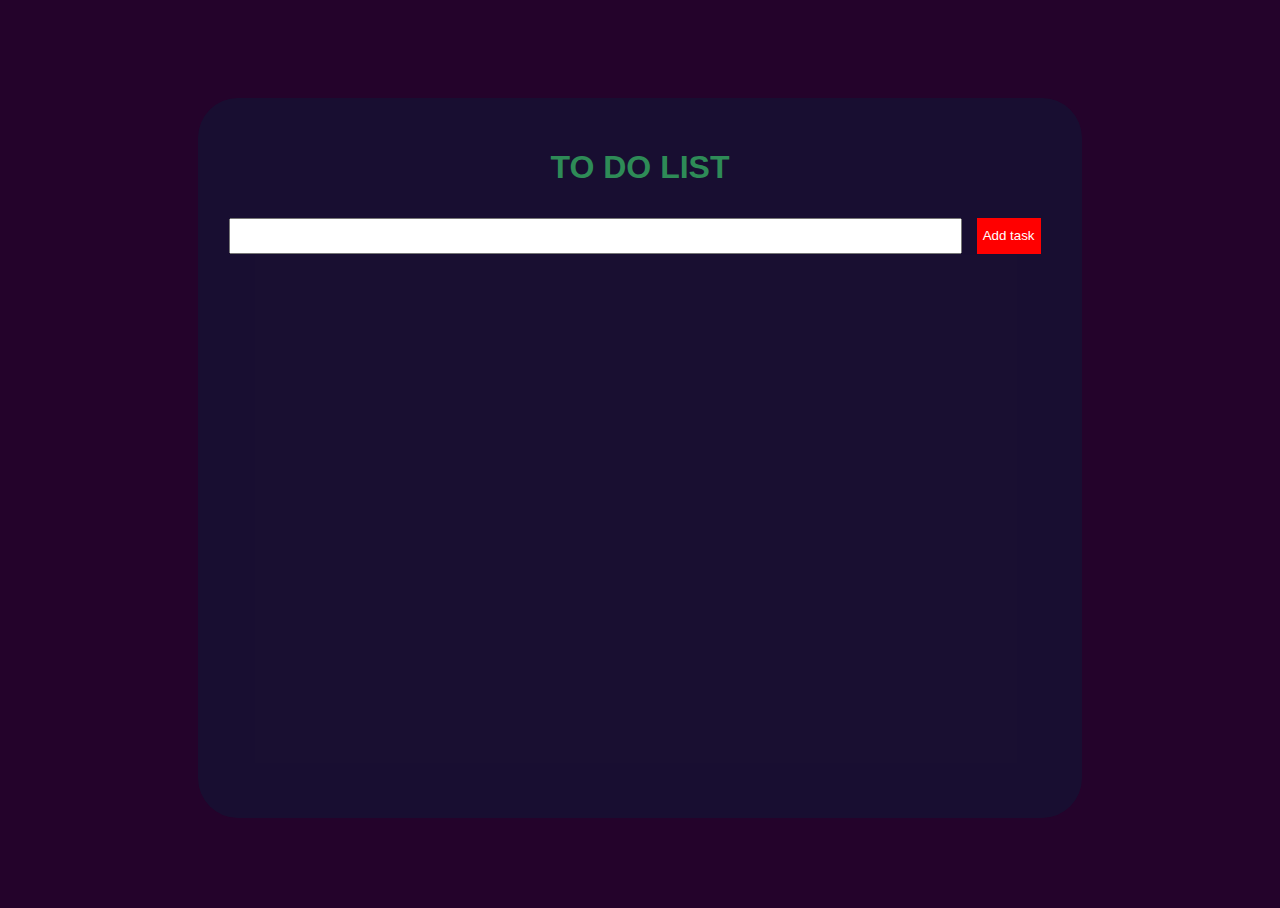
<file: index.html>
<!DOCTYPE html>
<html lang="en">
<head>
	<meta charset="UTF-8">
	<meta name="viewport" content="width=device-width, initial-scale=1.0">
	<title>Document </title>
	<link rel="stylesheet" href="styles.css  ">
</head>
<body>
	
<script src="index.js" async>
        console.log('Привіт, світ!');
    </script>
 <div class="container">
	<div class="todo-container">
      <h1 class="todo-title">TO DO LIST</h1>
		<div class="input-cotainer">
			<input type="text">
			<button>Add task</button></div>	
		<ul class="todolist"></ul>
		
	</div>
	
 </div>

	
</body>
</html>
</file>
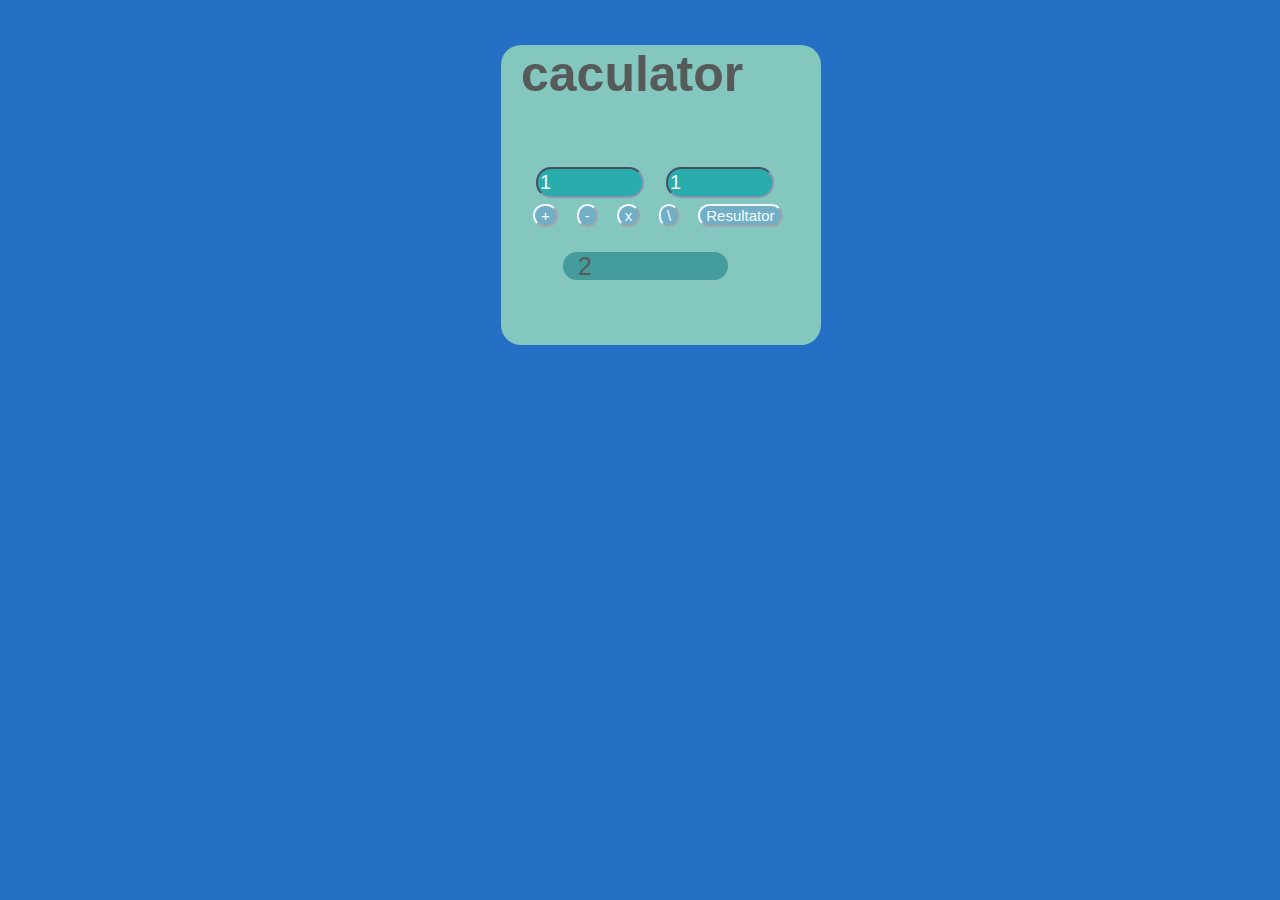
<file: caculator.html>
<!DOCTYPE html>
<html lang="en">
<head>
    <meta charset="UTF-8">
    <meta name="viewport" content="width=device-width, initial-scale=1.0">
    <title>game Test</title>
    <link rel="stylesheet" href="file.css">
</head>
 <div class="d">
    <h1 class="h">caculator</h1>
<br>
    <input class="in" type="text" id="in1" value="1">
     <input class="in" type="text" id="in2" value="1">
     <br>
    <button id="pButton" class="button">+</button>
     <button id="mnButton" class="button">-</button>
      <button id="mlButton" class="button">х</button>
     <button id="divButton" class="button">\</button> 
    <button id="button" class="button" >Resultator</button>
    <p id="p" class="p" >2</p>
 </div>
 <script src="file.js"></script>
</body>
</html>
</file>
<file: styles.css>
html,
 body{
    height: 100%;
    font-family: sans-serif;
    background-color: rgb(36, 3, 43);
 }
 .todo-container{
    width: 70%;
    height: 80% ;
    padding:30px;
    box-sizing: border-box;
    background-color: rgba(4, 38, 61, 0.336);
    border-radius: 40px;
    color:seagreen;
    text-align:center
    
 }
 .container{
    width: 100%;
    height: 100%;
    display: flex;
    justify-content: center;
    align-items: center;
 }
 .input-cotainer input{
   width:  calc(100% - 100px);
   height: 30px;
   outline-color: #fff;
 }
 .input-cotainer button{
background-color: red;
color: #fff;
height: 36px;
border: none;
margin: 10px;
cursor: pointer;

 }
 .todolist {
   list-style: none;
 }
 .todolist-item{
   display: flex;
   justify-content: space-between;
   margin-bottom: 15px;
 }
 .todolist-item button {
   border-radius: 40px;
   background-color: red;
   color: #fff;
   border-color: #fff;
   cursor: pointer;
   height: 30px;
 }
</file>
<file: file.css>
body{
    background-color: rgb(37, 111, 196);
    color: rgb(86, 90, 89);
    font-size: 25px;
    font-family: 'Comfortaa', sans-serif;
}
.in{
    margin-left: 15px;
    width: 100px;
    height: 25px;
    border-color: rgb(136, 149, 180);
    color: rgb(241, 241, 241);
    background-color: rgb(41, 172, 172);
    font-size: 20px;
    border-radius: 15px;
}
.button{
    margin-left: 12px;
    font-size: 35px;
    background-color: rgb(115, 174, 199);
    border-color: aliceblue;
    border-radius: 15px;
    color:azure;font-size: 15px;
}
.p{
    height: 28px;
    margin-left: 42px;
    width: 150px;
    border-radius: 15px;
    padding-left: 15px;
    background-color: rgb(69, 156, 156);
}
h1{
  margin-top: 15%;
}
.d{
    padding-left: 20px;
    width: 300px;
    height: 300px;
    border-radius: 20px ;
    background-color: rgb(131, 199, 190);
    margin-left: 39%;
}
.green{
    color:green
}
.red{
    color:red
}
</file>
